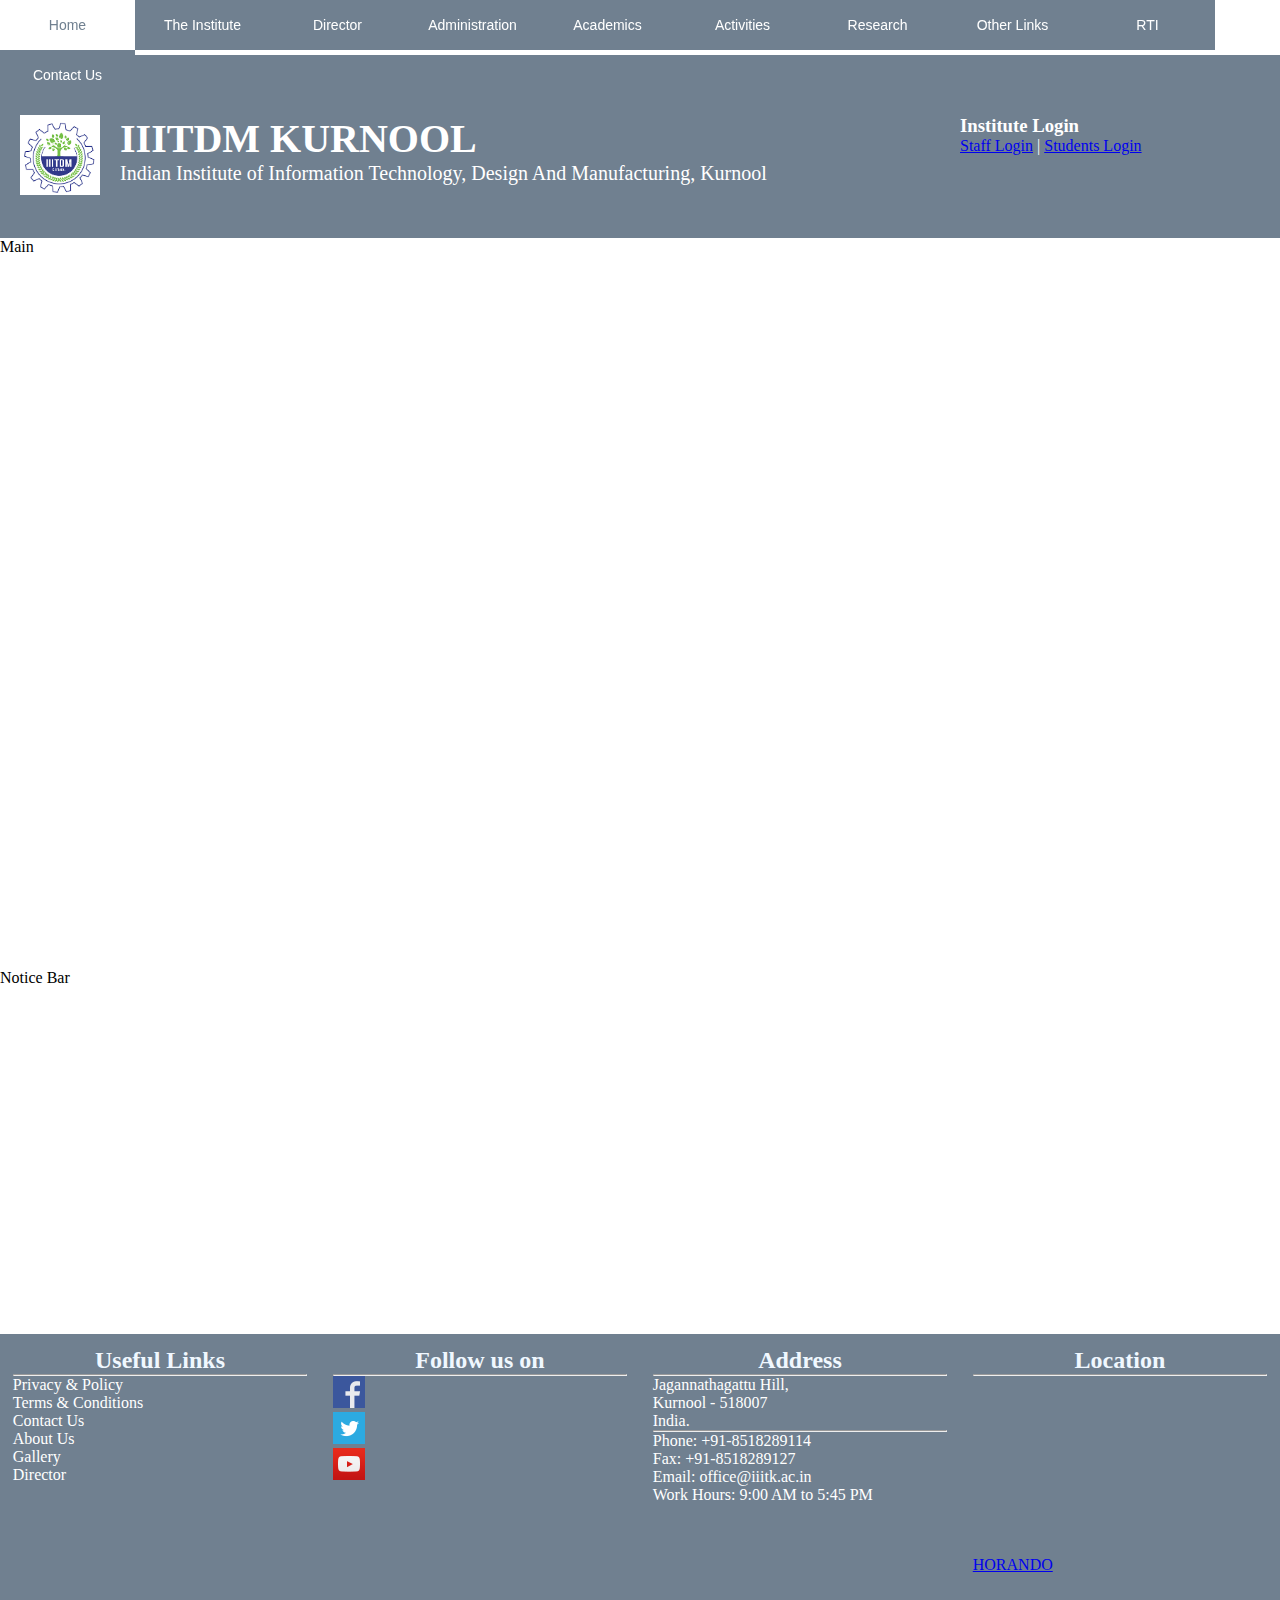
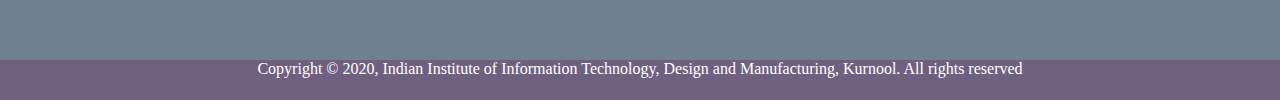
<file: index.html>
<!DOCTYPE html PUBLIC "-//W3C//DTD XHTML 1.0 Transitional//EN" "http://www.w3.org/TR/xhtml1/DTD/xhtml1-transitional.dtd">
<!--
Website: IIITDMK_NEW PROJECT
Coders: Vipin Sori, Akash Ranjan, Vishal Swamy;
Institute: Indian Institute of Information Technology, Design and Manufacturing, Kurnool,Andhra Pradesh (India)
-->
<html>
<head>
	<meta charset="utf-8">
	<meta name="viewport" content="width=device-width, initial-scale=1.0">
	<title>IIITDM Kurnool</title>
	<link rel="stylesheet" href="css/homepage.css">
</head>
<body>
		<div class="menu-bar">
			<ul>
				<li><a class="active">Home<a></li>
    			<li><a>The Institute</a>
        			<ul>
     		       		<li><a href="pages/about-iiitk.html">About</a></li>
    		    	</ul>
    			</li>
					<li><a>Director</a>
   		     		<ul>   
   		        	 <li><a href="pages/director-profile.html">Director's Profile</a></li>
     		       <li><a href="pages/director-message.html">Director's Message</a></li>
    		   		 </ul> 
					</li>
    				<li><a>Administration</a>
    		    	<ul>
						<li><a href="pages/visitors.html">Visitors</a></li>
						<li><a href="pages/https://iiitcouncil.com/">IIIT Council</a></li>
						<li><a href="pages/acts-and-statutes.html">Acts and Statutes</a></li>
						<li><a href="pages/chairperson.html">Chairperson</a></li>
						<li><a href="pages/board-of-governance.html">Board of Governors</a></li>
						<li><a href="pages/finance-commitee.html">Finance Commitee</a></li>
						<li><a href="pages/buildings-and-work-commitee.html">Buildings and Work Commitee</a></li>
						<li><a href="pages/senate.html">Senate</a></li>
						<li><a href="pages/administrative-roles.html">Administrative Roles</a></li>
        			</ul>
    				</li>
					<li><a>Academics</a><ul>
					<li><a>Departments</a>
					<ul>
						<li><a href="pages/cse.html">Computer Science and Engineering</a></li>
						<li><a href="pages/sci.html">Department of Sciences</a></li>
						<li><a href="pages/ece.html">Electronics and Communication Engineering</a></li>
						<li><a href="pages/mdm.html">Mechanical Engineering</a></li>
					</ul>
					</li>
					<li><a>Admissions</a>
						<ul>
							<li><a href="pages/ug.html">Undergraduate</a></li>
							<li><a href="pages/pg.html">Postgraduate</a></li>
							<li><a href="pages/phd.html">Doctoral</a></li>
							<li><a href="pages/overview.html">Overview</a></li>
						</ul>
				</li>
				<li><a href="pages/academic-calender.html">Academic Calender</a></li>
				<li><a href="pages/holyday-list.html">Holiday List</a></li>
				<li><a href="pages/time-table.html">Time table</a></li>
				<li><a href="pages/btech-fee-str.html">B.Tech. Fee Structure(2020-2021)</a></li>
				<li><a href="pages/gold-medal-recipient.html">Gold Medal Recipient</a></li>
				<li><a>Circulars</a>
						<ul>
							<li><a href="pages/provisional-certificate.html">Provisional Certificate</a></li>
							<li><a href="pages/medium-of-instruction.html">Medium of Instruction</a></li>
							<li><a href="pages/cpa-percentage.html">CGPA into Percentage</a></li>
						</ul>
				</li>
				<li><a>Alumni</a>
						<ul>
				<li><a>Alumni</a>
							<li><a href="pages/passout2019.html">2019 Passouts</a></li>
							<li><a href="pages/passout2020.html">2020 Passouts</a></li>
						</ul>
				</li>
				<li><a>Application Forms for Different Purposes</a>

						<ul>
							<li><a href="pages/edu-varification-form.html">Education Verification Form</a></li>
							<li><a href="pages/change-of-branch.html">Change of Branch</a></li>
							<li><a href="pages/form-for-makeup-exam.html">Form for Make-up Examination</a></li>
						</ul>

				</li>
				<li><a href="">Students</a>
						<ul>
							<li><a href="pages/b2017.html">2017 Admitted</a></li>
							<li><a href="pages/b2018.html">2018 Admitted</a></li>
							<li><a href="pages/b2019.html">2019 Admitted</a></li>
							<li><a href="pages/b2020.html">2020 Admitted</a></li>
						</ul>
            	</li>
        		</ul>

				<li><a>Activities</a>
					<ul>
						<li><a href="pages/workshop.html">Workshops</a></li>
						<li><a href="pages/internship-and-placements.html">Internship and Placement Cell</a></li>
						<li><a href="pages/institute-newsletter.html">Institute Newsletter</a></li>
						<li><a href="pages/ssg.html">Social Service Group</a></li>
						<li><a href="pages/cultural-events.html">Cultural Events</a></li>
						<li><a href="pages/sports-activites.html">Sports Activities</a></li>
					</ul></li>
					<li><a>Research</a><ul>
					<li><a href="pages/research-projects-collabrations.html">Research Projecrs/Collabrations</a></li>
					<li><a href="pages/research-publication.html">Research Publications</a></li>
					<li><a href="pages/research-scholars-staff.html">Research Scholars/Staff</a></li>
           		 	</ul></li>
				
					<li><a>Other Links</a><ul>
					<li><a href="ICC.html">ICC</a></li>
					<li><a href="https://mhrd.gov.in">MHRD</a></li>
					<li><a href="https://josaa.nic.in">JOSAA</a></li>
					<li><a href="pages/depiction-of-our-logo">Depiction of Our Logo</a></li>
					<li><a href="pages/director-message.html">Centrl Library</a></li>
					<li><a href="https://nad.gov.in">National Academic Depository (NAD)</a></li>
					<li><a href="pages/career-opportunity.html">Career Opportunity</a></li>
					<li><a href="https://www.onlinesbi.com/sbicollect/icollecthome.htm?corpID=927770">SB Collect</a></li>
					<li><a href="pages/anti-ragging.html">Anti Ragging</a></li>
					<li><a href="pages/students-achievements.html">Achievements</a></li>
					<li><a href="pages/the-institue-press-release.html">Press Release</a></li>
					<li><a href="pages/gallery.html">Gallery</a></li>
					</ul></li>
					<li><a>RTI</a></li>
					<li><a>Contact Us</a></li>

    			</div>
        	<div class="wraper">
        		<div class="header">
            		<img src="img/logo/iiitdmk.png">
            		<h1>IIITDM KURNOOL</h1>
            	<p>Indian Institute of Information Technology, Design And Manufacturing, Kurnool</p>
        		</div>
       	 		<div id="Login">
                <h3>Institute Login</h3>
                <a href="pages/staff-login.html">Staff Login</a><a> | </a>
                <a href="pages/student-login.html">Students Login</a>
        		</div>        
			</div>
			<div class="main">
				Main
			</div>
			<div class="notice-bar">
				Notice Bar
			</div>
		<footer class="footer">
            <div class="row-container"><!--Rows and columns for details shown in footer-->
                <div class="column">
                    <h3 class="useful-links">Useful Links<hr></h3>
                    <ul>
                        <li><a href="#">Privacy & Policy</a></li>
                        <li><a href="#">Terms & Conditions</a></li>
                        <li><a href="#">Contact Us</a></li>
                        <li><a href="#"> About Us</a></li>
                        <li><a href="#">Gallery</a></li>
                        <li><a href="#">Director</a></li>
                    </ul>
                
                </div>
                <div class="column">
                    <h3 class="social-media-links">Follow us on<hr></h3>
                    <ul>
                        <li><a class="facebook-link" href="https://www.facebook.com/Iiitdm-Kurnool-211133533006549/" ><img src="[data-uri]"/></a>
                        </li>
                        <li><a class="twitter" href="https://twitter.com/iiitdmkurnool"><img src="[data-uri]"/></a></li>
                        <li><a class="youtube" href="https://www.youtube.com/channel/UCXUm4xE1QB6jkBMRBnmtguw"><img src="[data-uri]"/></a></li>
                    </ul>
                </div>
                <div class="column"> 
                    <h3 class="address">Address<hr></h3>
                    <ul>
                        <li><a class="address-details">Jagannathagattu Hill,<br/>Kurnool - 518007<br/>India.<hr></a></li>
                        <li><a class="phone">Phone: +91-8518289114</a></li>
                        <li><a class="fax">Fax: +91-8518289127</a></li>
                        <li><a class="email" type="email">Email: office@iiitk.ac.in</a></li>
                        <li><a class="work-time">Work Hours: 9:00 AM to 5:45 PM</a></li>
                    </ul>
                
                </div>
                <div class="column">
                    <h3>Location<hr></h3>
                    <iframe width="310" height="180" frameborder="0" scrolling="no" marginheight="0" marginwidth="0" id="gmap_canvas" src="https://maps.google.com/maps?width=420&amp;height=210&amp;hl=en&amp;q=IIITDM%20Kurnool%20Kurnool+(IIITDM%20Kurnool)&amp;t=h&amp;z=11&amp;ie=UTF8&amp;iwloc=B&amp;output=embed"></iframe> <a href='https://www.horando.de/en/'>HORANDO</a> <script type='text/javascript' src='https://maps-generator.com/google-maps-authorization/script.js?id=139c7eca42d69a92f1fe02b0f986eee71f27d284'></script>
                </div>
            </div>
            <div class="copyright-sign"><!--Footer for copyright sign-->
                Copyright © 2020, Indian Institute of Information Technology, Design and Manufacturing, Kurnool. All rights reserved
            </div>
        </footer>
	</body>
</html>
</file>
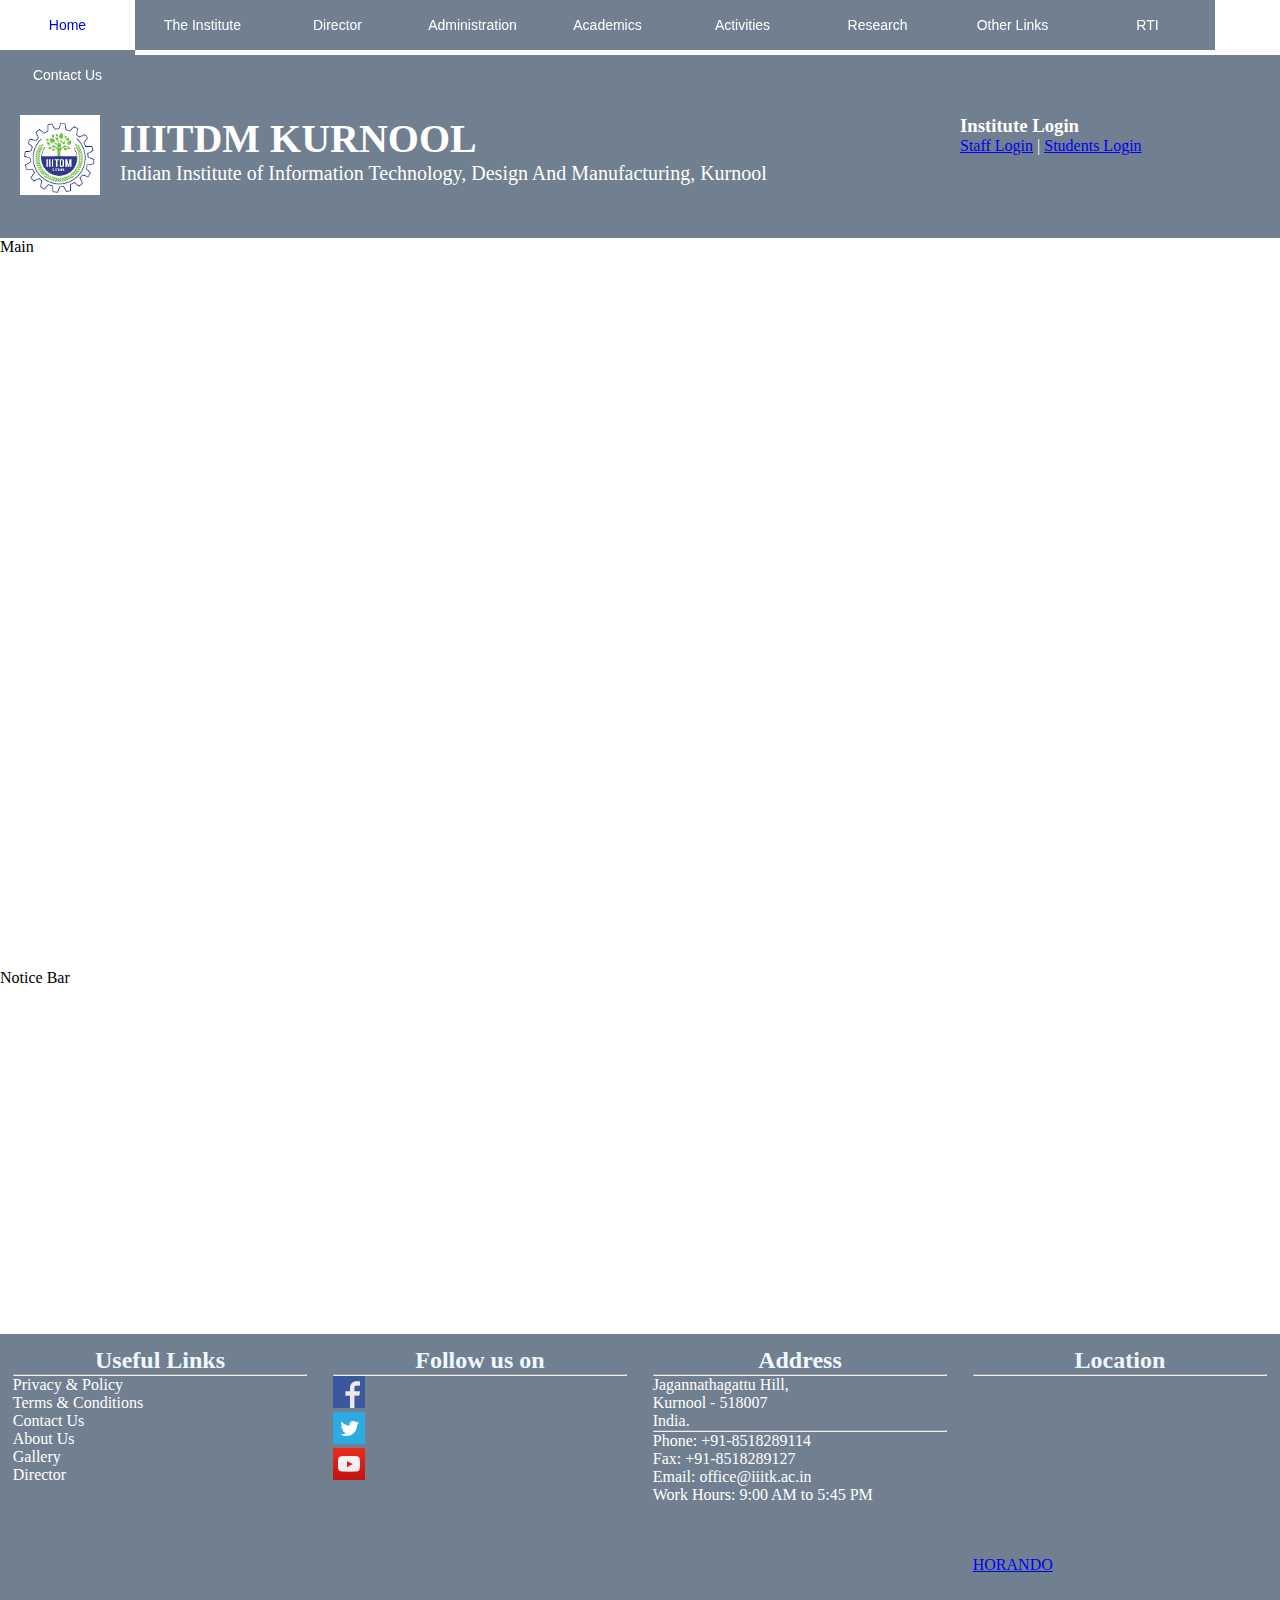
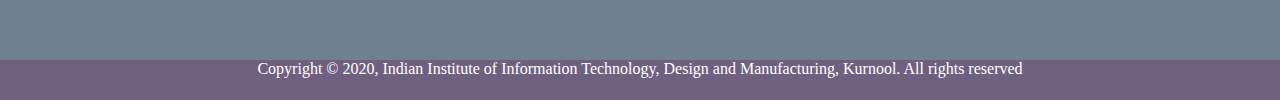
<file: pages/about-iiitk.html>
<!DOCTYPE html PUBLIC "-//W3C//DTD XHTML 1.0 Transitional//EN" "http://www.w3.org/TR/xhtml1/DTD/xhtml1-transitional.dtd">
<!--
Website: IIITDMK_NEW PROJECT
Coders: Vipin Sori;
Institute: Indian Institute of Information Technology, Design and Manufacturing, Kurnool,Andhra Pradesh (India)
-->
<html>
<head>
	<meta charset="utf-8">
	<meta name="viewport" content="width=device-width, initial-scale=1.0">
	<title>IIITDM Kurnool</title>
	<link rel="stylesheet" href="../css/homepage.css">
</head>
<body>
		<div class="menu-bar">
			<ul>
				<li><a class="active" href="../index.html">Home<a></li>
    			<li><a>The Institute</a>
        			<ul>
     		       		<li><a href="about-iiitk.html">About</a></li>
    		    	</ul>
    			</li>
					<li><a>Director</a>
   		     		<ul>   
   		        	 <li><a href="director-profile.html">Director's Profile</a></li>
     		       <li><a href="director-message.html">Director's Message</a></li>
    		   		 </ul> 
					</li>
    				<li><a>Administration</a>
    		    	<ul>
						<li><a href="visitors.html">Visitors</a></li>
						<li><a href="https://iiitcouncil.com/">IIIT Council</a></li>
						<li><a href="acts-and-statutes.html">Acts and Statutes</a></li>
						<li><a href="chairperson.html">Chairperson</a></li>
						<li><a href="board-of-governance.html">Board of Governors</a></li>
						<li><a href="finance-commitee.html">Finance Commitee</a></li>
						<li><a href="buildings-and-work-commitee.html">Buildings and Work Commitee</a></li>
						<li><a href="senate.html">Senate</a></li>
						<li><a href="administrative-roles.html">Administrative Roles</a></li>
        			</ul>
    				</li>
					<li><a>Academics</a><ul>
					<li><a>Departments</a>
					<ul>
						<li><a href="cse.html">Computer Science and Engineering</a></li>
						<li><a href="sci.html">Department of Sciences</a></li>
						<li><a href="ece.html">Electronics and Communication Engineering</a></li>
						<li><a href="mdm.html">Mechanical Engineering</a></li>
					</ul>
					</li>
					<li><a>Admissions</a>
						<ul>
							<li><a href="ug.html">Undergraduate</a></li>
							<li><a href="pg.html">Postgraduate</a></li>
							<li><a href="phd.html">Doctoral</a></li>
							<li><a href="overview.html">Overview</a></li>
						</ul>
				</li>
				<li><a href="academic-calender.html">Academic Calender</a></li>
				<li><a href="holyday-list.html">Holiday List</a></li>
				<li><a href="time-table.html">Time table</a></li>
				<li><a href="btech-fee-str.html">B.Tech. Fee Structure(2020-2021)</a></li>
				<li><a href="gold-medal-recipient.html">Gold Medal Recipient</a></li>
				<li><a>Circulars</a>
						<ul>
							<li><a href="provisional-certificate.html">Provisional Certificate</a></li>
							<li><a href="medium-of-instruction.html">Medium of Instruction</a></li>
							<li><a href="cpa-percentage.html">CGPA into Percentage</a></li>
						</ul>
				</li>
				<li><a>Alumni</a>
						<ul>
				<li><a>Alumni</a>
							<li><a href="passout2019.html">2019 Passouts</a></li>
							<li><a href="passout2020.html">2020 Passouts</a></li>
						</ul>
				</li>
				<li><a>Application Forms for Different Purposes</a>

						<ul>
							<li><a href="edu-varification-form.html">Education Verification Form</a></li>
							<li><a href="change-of-branch.html">Change of Branch</a></li>
							<li><a href="form-for-makeup-exam.html">Form for Make-up Examination</a></li>
						</ul>

				</li>
				<li><a href="">Students</a>
						<ul>
							<li><a href="b2017.html">2017 Admitted</a></li>
							<li><a href="b2018.html">2018 Admitted</a></li>
							<li><a href="b2019.html">2019 Admitted</a></li>
							<li><a href="b2020.html">2020 Admitted</a></li>
						</ul>
            	</li>
        		</ul>

				<li><a>Activities</a>
					<ul>
						<li><a href="workshop.html">Workshops</a></li>
						<li><a href="internship-and-placements.html">Internship and Placement Cell</a></li>
						<li><a href="institute-newsletter.html">Institute Newsletter</a></li>
						<li><a href="ssg.html">Social Service Group</a></li>
						<li><a href="cultural-events.html">Cultural Events</a></li>
						<li><a href="sports-activites.html">Sports Activities</a></li>
					</ul></li>
					<li><a>Research</a><ul>
					<li><a href="research-projects-collabrations.html">Research Projecrs/Collabrations</a></li>
					<li><a href="research-publication.html">Research Publications</a></li>
					<li><a href="research-scholars-staff.html">Research Scholars/Staff</a></li>
           		 	</ul></li>
				
					<li><a>Other Links</a><ul>
					<li><a href="ICC.html">ICC</a></li>
					<li><a href="https://mhrd.gov.in">MHRD</a></li>
					<li><a href="https://josaa.nic.in">JOSAA</a></li>
					<li><a href="depiction-of-our-logo">Depiction of Our Logo</a></li>
					<li><a href="director-message.html">Centrl Library</a></li>
					<li><a href="https://nad.gov.in">National Academic Depository (NAD)</a></li>
					<li><a href="career-opportunity.html">Career Opportunity</a></li>
					<li><a href="https://www.onlinesbi.com/sbicollect/icollecthome.htm?corpID=927770">SB Collect</a></li>
					<li><a href="anti-ragging.html">Anti Ragging</a></li>
					<li><a href="students-achievements.html">Achievements</a></li>
					<li><a href="the-institue-press-release.html">Press Release</a></li>
					<li><a href="gallery.html">Gallery</a></li>
					</ul></li>
					<li><a>RTI</a></li>
					<li><a>Contact Us</a></li>
    			</div>
        	<div class="wraper">
        		<div class="header">
            		<img src="../img/logo/iiitdmk.png">
            		<h1>IIITDM KURNOOL</h1>
            	<p>Indian Institute of Information Technology, Design And Manufacturing, Kurnool</p>
        		</div>
       	 		<div id="Login">
                <h3>Institute Login</h3>
                <a href="staff-login.html">Staff Login</a><a> | </a>
                <a href="student-login.html">Students Login</a>
        		</div>        
			</div>
			<div class="main">
				Main
			</div>
			<div class="notice-bar">
				Notice Bar
			</div>
		<footer class="footer">
            <div class="row-container"><!--Rows and columns for details shown in footer-->
                <div class="column">
                    <h3 class="useful-links">Useful Links<hr></h3>
                    <ul>
                        <li><a href="#">Privacy & Policy</a></li>
                        <li><a href="#">Terms & Conditions</a></li>
                        <li><a href="#">Contact Us</a></li>
                        <li><a href="#"> About Us</a></li>
                        <li><a href="#">Gallery</a></li>
                        <li><a href="#">Director</a></li>
                    </ul>
                
                </div>
                <div class="column">
                    <h3 class="social-media-links">Follow us on<hr></h3>
                    <ul>
                        <li><a class="facebook-link" href="https://www.facebook.com/Iiitdm-Kurnool-211133533006549/" ><img src="[data-uri]"/></a>
                        </li>
                        <li><a class="twitter" href="https://twitter.com/iiitdmkurnool"><img src="[data-uri]"/></a></li>
                        <li><a class="youtube" href="https://www.youtube.com/channel/UCXUm4xE1QB6jkBMRBnmtguw"><img src="[data-uri]"/></a></li>
                    </ul>
                </div>
                <div class="column"> 
                    <h3 class="address">Address<hr></h3>
                    <ul>
                        <li><a class="address-details">Jagannathagattu Hill,<br/>Kurnool - 518007<br/>India.<hr></a></li>
                        <li><a class="phone">Phone: +91-8518289114</a></li>
                        <li><a class="fax">Fax: +91-8518289127</a></li>
                        <li><a class="email" type="email">Email: office@iiitk.ac.in</a></li>
                        <li><a class="work-time">Work Hours: 9:00 AM to 5:45 PM</a></li>
                    </ul>
                
                </div>
                <div class="column">
                    <h3>Location<hr></h3>
                    <iframe width="310" height="180" frameborder="0" scrolling="no" marginheight="0" marginwidth="0" id="gmap_canvas" src="https://maps.google.com/maps?width=420&amp;height=210&amp;hl=en&amp;q=IIITDM%20Kurnool%20Kurnool+(IIITDM%20Kurnool)&amp;t=h&amp;z=11&amp;ie=UTF8&amp;iwloc=B&amp;output=embed"></iframe> <a href='https://www.horando.de/en/'>HORANDO</a> <script type='text/javascript' src='https://maps-generator.com/google-maps-authorization/script.js?id=139c7eca42d69a92f1fe02b0f986eee71f27d284'></script>
                </div>
            </div>
            <div class="copyright-sign"><!--Footer for copyright sign-->
                Copyright © 2020, Indian Institute of Information Technology, Design and Manufacturing, Kurnool. All rights reserved
            </div>
        </footer>
	</body>
</html>
</file>
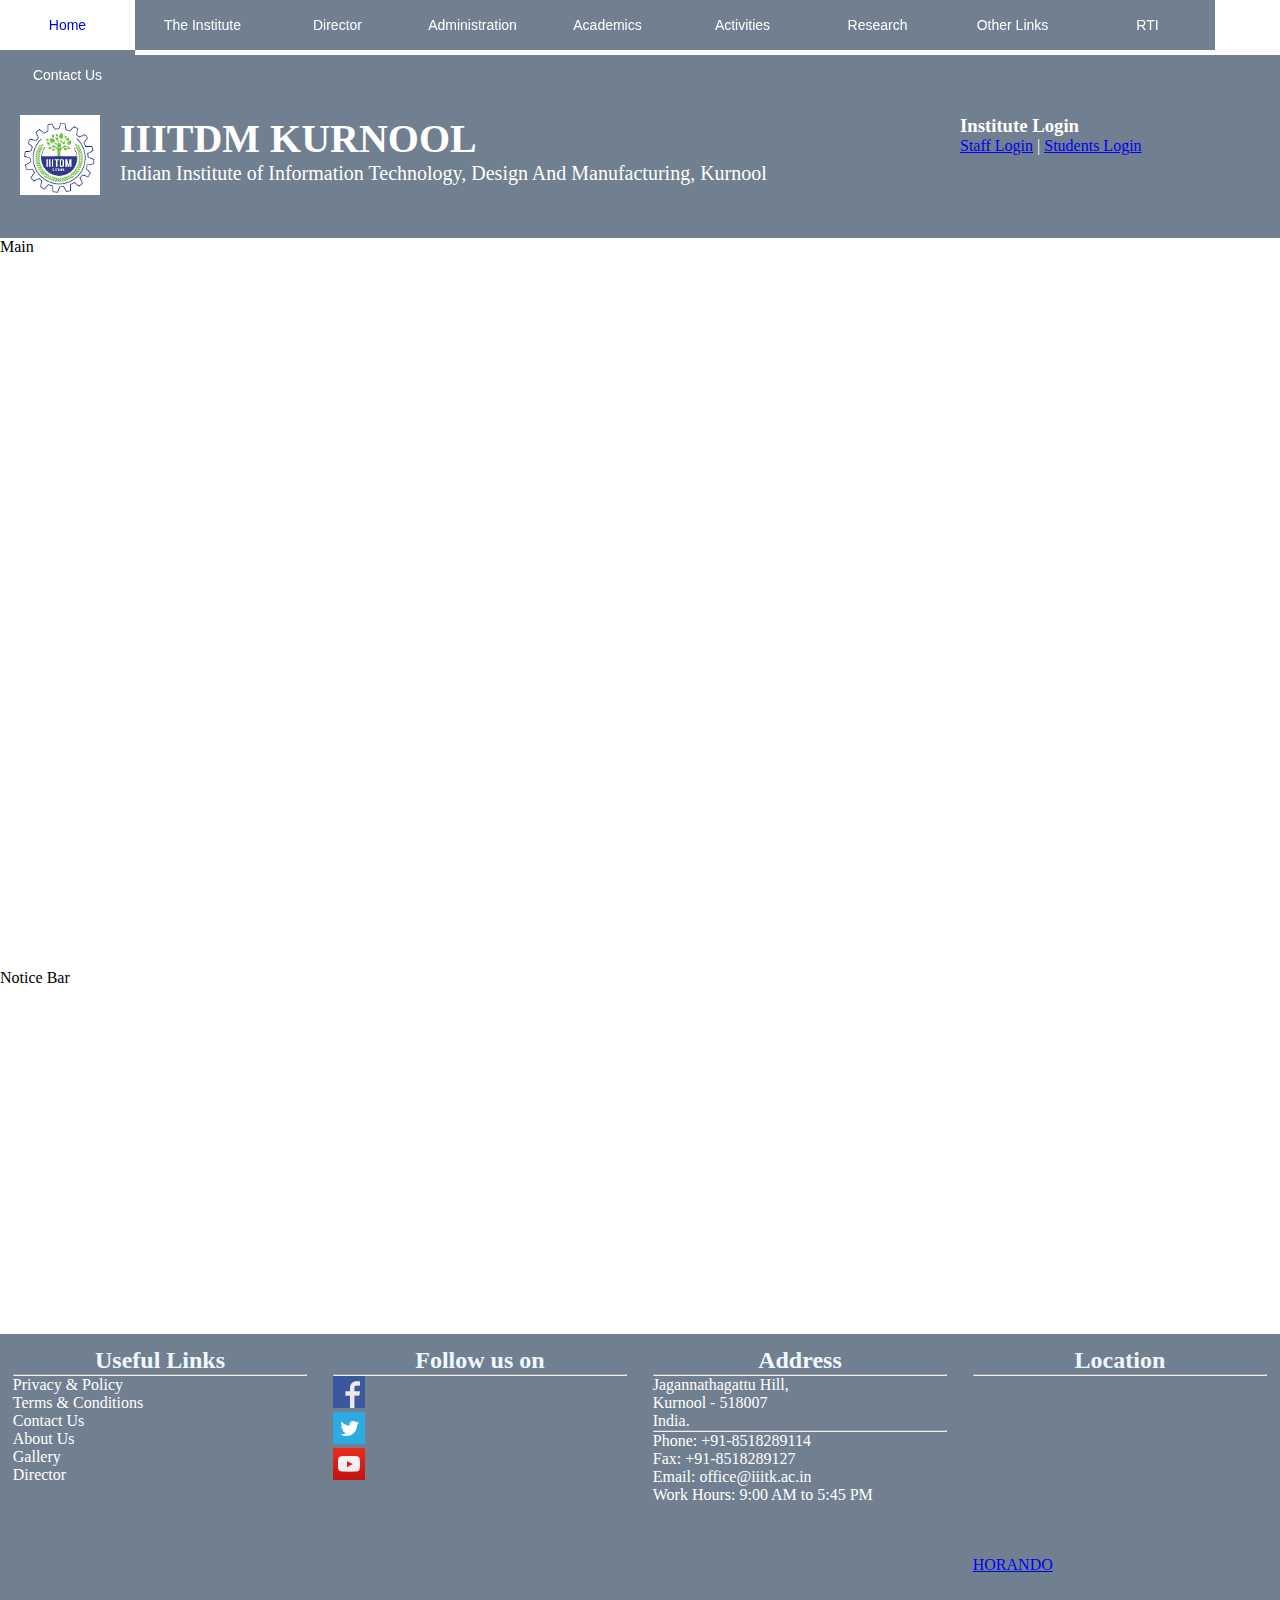
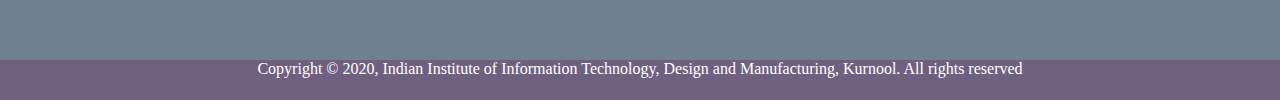
<file: pages/academic-calender.html>
<!DOCTYPE html PUBLIC "-//W3C//DTD XHTML 1.0 Transitional//EN" "http://www.w3.org/TR/xhtml1/DTD/xhtml1-transitional.dtd">
<!--
Website: IIITDMK_NEW PROJECT
Coders: Vipin Sori,Akash Ranjan, Vishal Swamy;
Institute: Indian Institute of Information Technology, Design and Manufacturing, Kurnool,Andhra Pradesh (India)
-->
<html>
<head>
	<meta charset="utf-8">
	<meta name="viewport" content="width=device-width, initial-scale=1.0">
	<title>IIITDM Kurnool</title>
	<link rel="stylesheet" href="../css/homepage.css">
</head>
<body>
		<div class="menu-bar">
			<ul>
				<li><a class="active" href="../index.html">Home<a></li>
    			<li><a>The Institute</a>
        			<ul>
     		       		<li><a href="about-iiitk.html">About</a></li>
    		    	</ul>
    			</li>
					<li><a>Director</a>
   		     		<ul>   
   		        	 <li><a href="director-profile.html">Director's Profile</a></li>
     		       <li><a href="director-message.html">Director's Message</a></li>
    		   		 </ul> 
					</li>
    				<li><a>Administration</a>
    		    	<ul>
						<li><a href="visitors.html">Visitors</a></li>
						<li><a href="https://iiitcouncil.com/">IIIT Council</a></li>
						<li><a href="acts-and-statutes.html">Acts and Statutes</a></li>
						<li><a href="chairperson.html">Chairperson</a></li>
						<li><a href="board-of-governance.html">Board of Governors</a></li>
						<li><a href="finance-commitee.html">Finance Commitee</a></li>
						<li><a href="buildings-and-work-commitee.html">Buildings and Work Commitee</a></li>
						<li><a href="senate.html">Senate</a></li>
						<li><a href="administrative-roles.html">Administrative Roles</a></li>
        			</ul>
    				</li>
					<li><a>Academics</a><ul>
					<li><a>Departments</a>
					<ul>
						<li><a href="cse.html">Computer Science and Engineering</a></li>
						<li><a href="sci.html">Department of Sciences</a></li>
						<li><a href="ece.html">Electronics and Communication Engineering</a></li>
						<li><a href="mdm.html">Mechanical Engineering</a></li>
					</ul>
					</li>
					<li><a>Admissions</a>
						<ul>
							<li><a href="ug.html">Undergraduate</a></li>
							<li><a href="pg.html">Postgraduate</a></li>
							<li><a href="phd.html">Doctoral</a></li>
							<li><a href="overview.html">Overview</a></li>
						</ul>
				</li>
				<li><a href="academic-calender.html">Academic Calender</a></li>
				<li><a href="holyday-list.html">Holiday List</a></li>
				<li><a href="time-table.html">Time table</a></li>
				<li><a href="btech-fee-str.html">B.Tech. Fee Structure(2020-2021)</a></li>
				<li><a href="gold-medal-recipient.html">Gold Medal Recipient</a></li>
				<li><a>Circulars</a>
						<ul>
							<li><a href="provisional-certificate.html">Provisional Certificate</a></li>
							<li><a href="medium-of-instruction.html">Medium of Instruction</a></li>
							<li><a href="cpa-percentage.html">CGPA into Percentage</a></li>
						</ul>
				</li>
				<li><a>Alumni</a>
						<ul>
				<li><a>Alumni</a>
							<li><a href="passout2019.html">2019 Passouts</a></li>
							<li><a href="passout2020.html">2020 Passouts</a></li>
						</ul>
				</li>
				<li><a>Application Forms for Different Purposes</a>

						<ul>
							<li><a href="edu-varification-form.html">Education Verification Form</a></li>
							<li><a href="change-of-branch.html">Change of Branch</a></li>
							<li><a href="form-for-makeup-exam.html">Form for Make-up Examination</a></li>
						</ul>

				</li>
				<li><a href="">Students</a>
						<ul>
							<li><a href="b2017.html">2017 Admitted</a></li>
							<li><a href="b2018.html">2018 Admitted</a></li>
							<li><a href="b2019.html">2019 Admitted</a></li>
							<li><a href="b2020.html">2020 Admitted</a></li>
						</ul>
            	</li>
        		</ul>

				<li><a>Activities</a>
					<ul>
						<li><a href="workshop.html">Workshops</a></li>
						<li><a href="internship-and-placements.html">Internship and Placement Cell</a></li>
						<li><a href="institute-newsletter.html">Institute Newsletter</a></li>
						<li><a href="ssg.html">Social Service Group</a></li>
						<li><a href="cultural-events.html">Cultural Events</a></li>
						<li><a href="sports-activites.html">Sports Activities</a></li>
					</ul></li>
					<li><a>Research</a><ul>
					<li><a href="research-projects-collabrations.html">Research Projecrs/Collabrations</a></li>
					<li><a href="research-publication.html">Research Publications</a></li>
					<li><a href="research-scholars-staff.html">Research Scholars/Staff</a></li>
           		 	</ul></li>
				
					<li><a>Other Links</a><ul>
					<li><a href="ICC.html">ICC</a></li>
					<li><a href="https://mhrd.gov.in">MHRD</a></li>
					<li><a href="https://josaa.nic.in">JOSAA</a></li>
					<li><a href="depiction-of-our-logo">Depiction of Our Logo</a></li>
					<li><a href="director-message.html">Centrl Library</a></li>
					<li><a href="https://nad.gov.in">National Academic Depository (NAD)</a></li>
					<li><a href="career-opportunity.html">Career Opportunity</a></li>
					<li><a href="https://www.onlinesbi.com/sbicollect/icollecthome.htm?corpID=927770">SB Collect</a></li>
					<li><a href="anti-ragging.html">Anti Ragging</a></li>
					<li><a href="students-achievements.html">Achievements</a></li>
					<li><a href="the-institue-press-release.html">Press Release</a></li>
					<li><a href="gallery.html">Gallery</a></li>
					</ul></li>
					<li><a>RTI</a></li>
					<li><a>Contact Us</a></li>
    			</div>
        	<div class="wraper">
        		<div class="header">
            		<img src="../img/logo/iiitdmk.png">
            		<h1>IIITDM KURNOOL</h1>
            	<p>Indian Institute of Information Technology, Design And Manufacturing, Kurnool</p>
        		</div>
       	 		<div id="Login">
                <h3>Institute Login</h3>
                <a href="staff-login.html">Staff Login</a><a> | </a>
                <a href="student-login.html">Students Login</a>
        		</div>        
			</div>
			<div class="main">
				Main
			</div>
			<div class="notice-bar">
				Notice Bar
			</div>
		<footer class="footer">
            <div class="row-container"><!--Rows and columns for details shown in footer-->
                <div class="column">
                    <h3 class="useful-links">Useful Links<hr></h3>
                    <ul>
                        <li><a href="#">Privacy & Policy</a></li>
                        <li><a href="#">Terms & Conditions</a></li>
                        <li><a href="#">Contact Us</a></li>
                        <li><a href="#"> About Us</a></li>
                        <li><a href="#">Gallery</a></li>
                        <li><a href="#">Director</a></li>
                    </ul>
                
                </div>
                <div class="column">
                    <h3 class="social-media-links">Follow us on<hr></h3>
                    <ul>
                        <li><a class="facebook-link" href="https://www.facebook.com/Iiitdm-Kurnool-211133533006549/" ><img src="[data-uri]"/></a>
                        </li>
                        <li><a class="twitter" href="https://twitter.com/iiitdmkurnool"><img src="[data-uri]"/></a></li>
                        <li><a class="youtube" href="https://www.youtube.com/channel/UCXUm4xE1QB6jkBMRBnmtguw"><img src="[data-uri]"/></a></li>
                    </ul>
                </div>
                <div class="column"> 
                    <h3 class="address">Address<hr></h3>
                    <ul>
                        <li><a class="address-details">Jagannathagattu Hill,<br/>Kurnool - 518007<br/>India.<hr></a></li>
                        <li><a class="phone">Phone: +91-8518289114</a></li>
                        <li><a class="fax">Fax: +91-8518289127</a></li>
                        <li><a class="email" type="email">Email: office@iiitk.ac.in</a></li>
                        <li><a class="work-time">Work Hours: 9:00 AM to 5:45 PM</a></li>
                    </ul>
                
                </div>
                <div class="column">
                    <h3>Location<hr></h3>
                    <iframe width="310" height="180" frameborder="0" scrolling="no" marginheight="0" marginwidth="0" id="gmap_canvas" src="https://maps.google.com/maps?width=420&amp;height=210&amp;hl=en&amp;q=IIITDM%20Kurnool%20Kurnool+(IIITDM%20Kurnool)&amp;t=h&amp;z=11&amp;ie=UTF8&amp;iwloc=B&amp;output=embed"></iframe> <a href='https://www.horando.de/en/'>HORANDO</a> <script type='text/javascript' src='https://maps-generator.com/google-maps-authorization/script.js?id=139c7eca42d69a92f1fe02b0f986eee71f27d284'></script>
                </div>
            </div>
            <div class="copyright-sign"><!--Footer for copyright sign-->
                Copyright © 2020, Indian Institute of Information Technology, Design and Manufacturing, Kurnool. All rights reserved
            </div>
        </footer>
	</body>
</html>
</file>
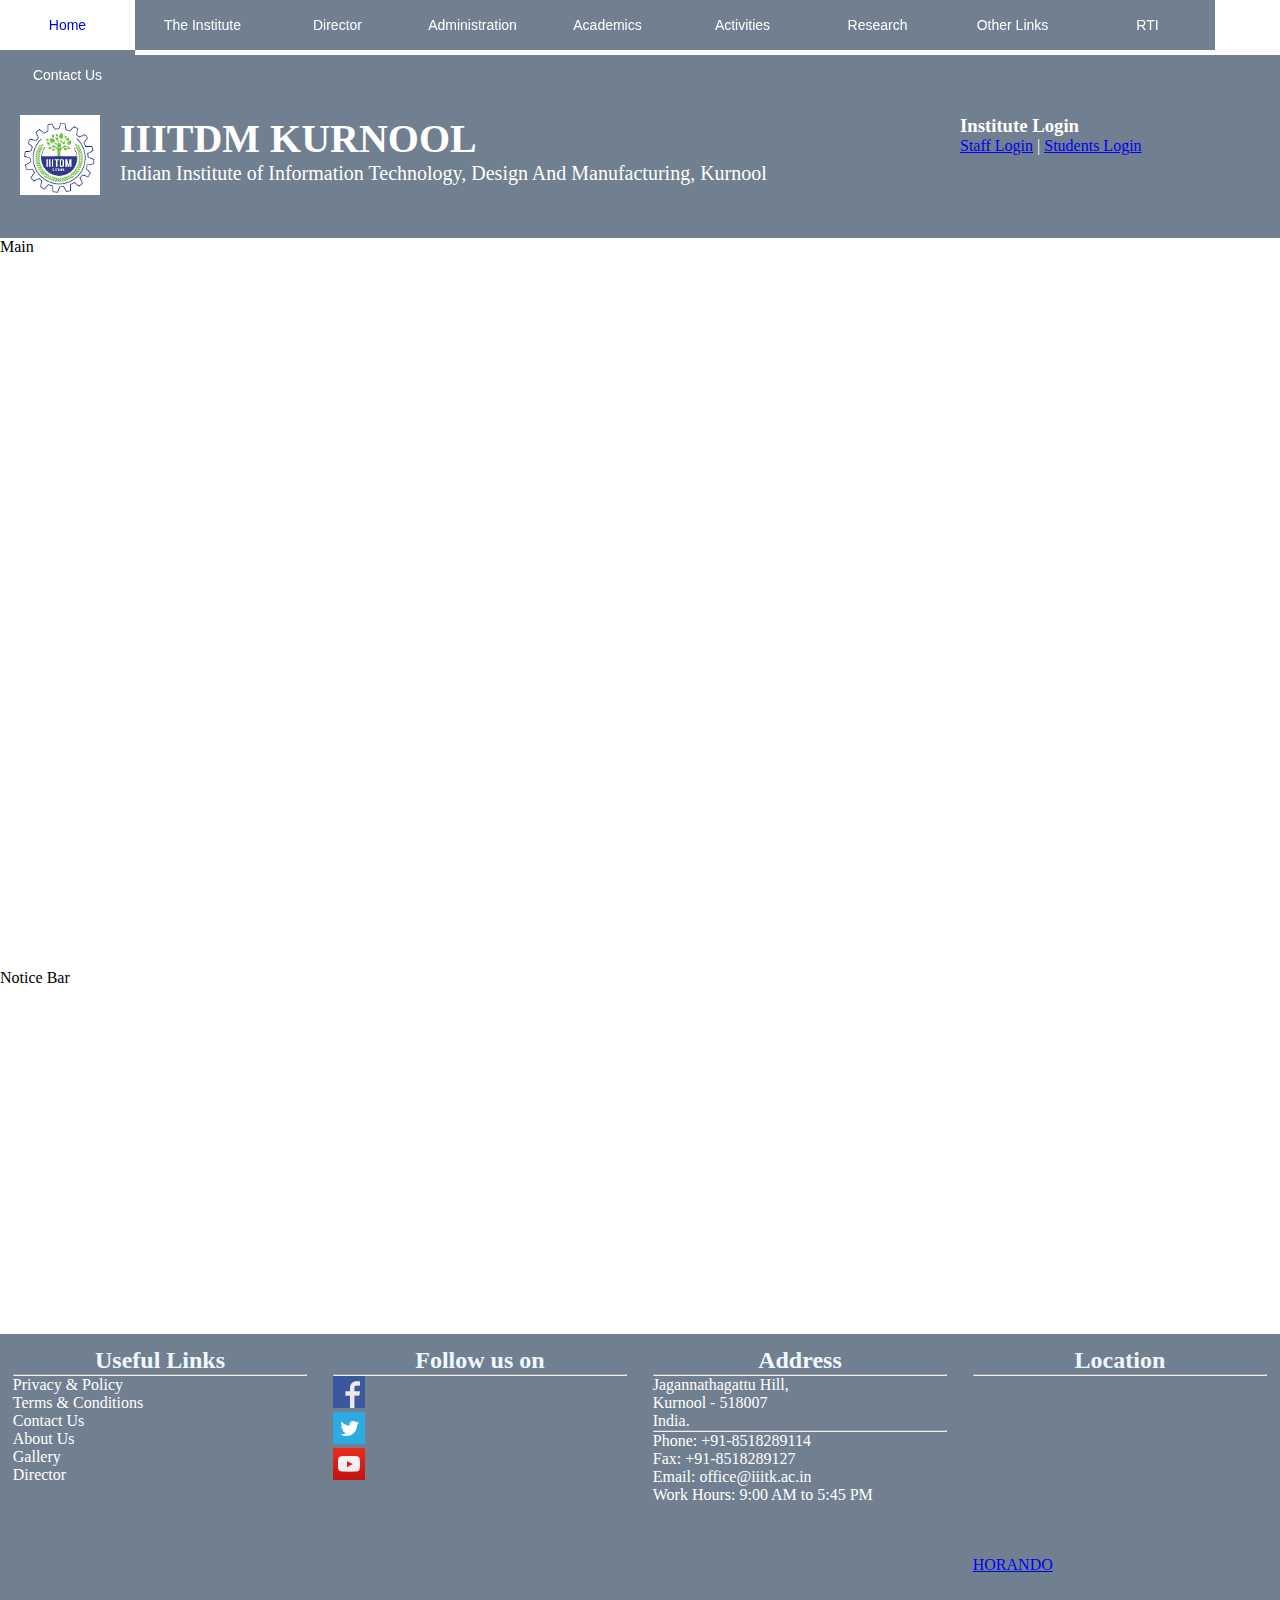
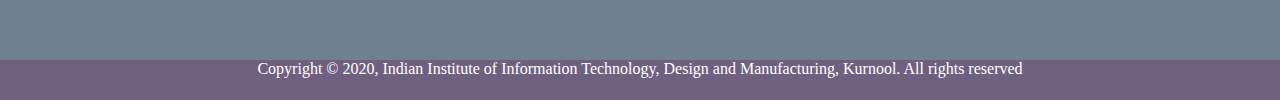
<file: pages/acts-and-statutes.html>
<!DOCTYPE html PUBLIC "-//W3C//DTD XHTML 1.0 Transitional//EN" "http://www.w3.org/TR/xhtml1/DTD/xhtml1-transitional.dtd">
<!--
Website: IIITDMK_NEW PROJECT
Coders: Vipin Sori,Akash Ranjan, Vishal Swamy;
Institute: Indian Institute of Information Technology, Design and Manufacturing, Kurnool,Andhra Pradesh (India)
-->
<html>
<head>
	<meta charset="utf-8">
	<meta name="viewport" content="width=device-width, initial-scale=1.0">
	<title>IIITDM Kurnool</title>
	<link rel="stylesheet" href="../css/homepage.css">
</head>
<body>
		<div class="menu-bar">
			<ul>
				<li><a class="active" href="../index.html">Home<a></li>
    			<li><a>The Institute</a>
        			<ul>
     		       		<li><a href="about-iiitk.html">About</a></li>
    		    	</ul>
    			</li>
					<li><a>Director</a>
   		     		<ul>   
   		        	 <li><a href="director-profile.html">Director's Profile</a></li>
     		       <li><a href="director-message.html">Director's Message</a></li>
    		   		 </ul> 
					</li>
    				<li><a>Administration</a>
    		    	<ul>
						<li><a href="visitors.html">Visitors</a></li>
						<li><a href="https://iiitcouncil.com/">IIIT Council</a></li>
						<li><a href="acts-and-statutes.html">Acts and Statutes</a></li>
						<li><a href="chairperson.html">Chairperson</a></li>
						<li><a href="board-of-governance.html">Board of Governors</a></li>
						<li><a href="finance-commitee.html">Finance Commitee</a></li>
						<li><a href="buildings-and-work-commitee.html">Buildings and Work Commitee</a></li>
						<li><a href="senate.html">Senate</a></li>
						<li><a href="administrative-roles.html">Administrative Roles</a></li>
        			</ul>
    				</li>
					<li><a>Academics</a><ul>
					<li><a>Departments</a>
					<ul>
						<li><a href="cse.html">Computer Science and Engineering</a></li>
						<li><a href="sci.html">Department of Sciences</a></li>
						<li><a href="ece.html">Electronics and Communication Engineering</a></li>
						<li><a href="mdm.html">Mechanical Engineering</a></li>
					</ul>
					</li>
					<li><a>Admissions</a>
						<ul>
							<li><a href="ug.html">Undergraduate</a></li>
							<li><a href="pg.html">Postgraduate</a></li>
							<li><a href="phd.html">Doctoral</a></li>
							<li><a href="overview.html">Overview</a></li>
						</ul>
				</li>
				<li><a href="academic-calender.html">Academic Calender</a></li>
				<li><a href="holyday-list.html">Holiday List</a></li>
				<li><a href="time-table.html">Time table</a></li>
				<li><a href="btech-fee-str.html">B.Tech. Fee Structure(2020-2021)</a></li>
				<li><a href="gold-medal-recipient.html">Gold Medal Recipient</a></li>
				<li><a>Circulars</a>
						<ul>
							<li><a href="provisional-certificate.html">Provisional Certificate</a></li>
							<li><a href="medium-of-instruction.html">Medium of Instruction</a></li>
							<li><a href="cpa-percentage.html">CGPA into Percentage</a></li>
						</ul>
				</li>
				<li><a>Alumni</a>
						<ul>
				<li><a>Alumni</a>
							<li><a href="passout2019.html">2019 Passouts</a></li>
							<li><a href="passout2020.html">2020 Passouts</a></li>
						</ul>
				</li>
				<li><a>Application Forms for Different Purposes</a>

						<ul>
							<li><a href="edu-varification-form.html">Education Verification Form</a></li>
							<li><a href="change-of-branch.html">Change of Branch</a></li>
							<li><a href="form-for-makeup-exam.html">Form for Make-up Examination</a></li>
						</ul>

				</li>
				<li><a href="">Students</a>
						<ul>
							<li><a href="b2017.html">2017 Admitted</a></li>
							<li><a href="b2018.html">2018 Admitted</a></li>
							<li><a href="b2019.html">2019 Admitted</a></li>
							<li><a href="b2020.html">2020 Admitted</a></li>
						</ul>
            	</li>
        		</ul>

				<li><a>Activities</a>
					<ul>
						<li><a href="workshop.html">Workshops</a></li>
						<li><a href="internship-and-placements.html">Internship and Placement Cell</a></li>
						<li><a href="institute-newsletter.html">Institute Newsletter</a></li>
						<li><a href="ssg.html">Social Service Group</a></li>
						<li><a href="cultural-events.html">Cultural Events</a></li>
						<li><a href="sports-activites.html">Sports Activities</a></li>
					</ul></li>
					<li><a>Research</a><ul>
					<li><a href="research-projects-collabrations.html">Research Projecrs/Collabrations</a></li>
					<li><a href="research-publication.html">Research Publications</a></li>
					<li><a href="research-scholars-staff.html">Research Scholars/Staff</a></li>
           		 	</ul></li>
				
					<li><a>Other Links</a><ul>
					<li><a href="ICC.html">ICC</a></li>
					<li><a href="https://mhrd.gov.in">MHRD</a></li>
					<li><a href="https://josaa.nic.in">JOSAA</a></li>
					<li><a href="depiction-of-our-logo">Depiction of Our Logo</a></li>
					<li><a href="director-message.html">Centrl Library</a></li>
					<li><a href="https://nad.gov.in">National Academic Depository (NAD)</a></li>
					<li><a href="career-opportunity.html">Career Opportunity</a></li>
					<li><a href="https://www.onlinesbi.com/sbicollect/icollecthome.htm?corpID=927770">SB Collect</a></li>
					<li><a href="anti-ragging.html">Anti Ragging</a></li>
					<li><a href="students-achievements.html">Achievements</a></li>
					<li><a href="the-institue-press-release.html">Press Release</a></li>
					<li><a href="gallery.html">Gallery</a></li>
					</ul></li>
					<li><a>RTI</a></li>
					<li><a>Contact Us</a></li>
					
					</div>
        	<div class="wraper">
        		<div class="header">
            		<img src="../img/logo/iiitdmk.png">
            		<h1>IIITDM KURNOOL</h1>
            	<p>Indian Institute of Information Technology, Design And Manufacturing, Kurnool</p>
        		</div>
       	 		<div id="Login">
                <h3>Institute Login</h3>
                <a href="staff-login.html">Staff Login</a><a> | </a>
                <a href="student-login.html">Students Login</a>
        		</div>        
			</div>
			<div class="main">
				Main
			</div>
			<div class="notice-bar">
				Notice Bar
			</div>
		<footer class="footer">
            <div class="row-container"><!--Rows and columns for details shown in footer-->
                <div class="column">
                    <h3 class="useful-links">Useful Links<hr></h3>
                    <ul>
                        <li><a href="#">Privacy & Policy</a></li>
                        <li><a href="#">Terms & Conditions</a></li>
                        <li><a href="#">Contact Us</a></li>
                        <li><a href="#"> About Us</a></li>
                        <li><a href="#">Gallery</a></li>
                        <li><a href="#">Director</a></li>
                    </ul>
                
                </div>
                <div class="column">
                    <h3 class="social-media-links">Follow us on<hr></h3>
                    <ul>
                        <li><a class="facebook-link" href="https://www.facebook.com/Iiitdm-Kurnool-211133533006549/" ><img src="[data-uri]"/></a>
                        </li>
                        <li><a class="twitter" href="https://twitter.com/iiitdmkurnool"><img src="[data-uri]"/></a></li>
                        <li><a class="youtube" href="https://www.youtube.com/channel/UCXUm4xE1QB6jkBMRBnmtguw"><img src="[data-uri]"/></a></li>
                    </ul>
                </div>
                <div class="column"> 
                    <h3 class="address">Address<hr></h3>
                    <ul>
                        <li><a class="address-details">Jagannathagattu Hill,<br/>Kurnool - 518007<br/>India.<hr></a></li>
                        <li><a class="phone">Phone: +91-8518289114</a></li>
                        <li><a class="fax">Fax: +91-8518289127</a></li>
                        <li><a class="email" type="email">Email: office@iiitk.ac.in</a></li>
                        <li><a class="work-time">Work Hours: 9:00 AM to 5:45 PM</a></li>
                    </ul>
                
                </div>
                <div class="column">
                    <h3>Location<hr></h3>
                    <iframe width="310" height="180" frameborder="0" scrolling="no" marginheight="0" marginwidth="0" id="gmap_canvas" src="https://maps.google.com/maps?width=420&amp;height=210&amp;hl=en&amp;q=IIITDM%20Kurnool%20Kurnool+(IIITDM%20Kurnool)&amp;t=h&amp;z=11&amp;ie=UTF8&amp;iwloc=B&amp;output=embed"></iframe> <a href='https://www.horando.de/en/'>HORANDO</a> <script type='text/javascript' src='https://maps-generator.com/google-maps-authorization/script.js?id=139c7eca42d69a92f1fe02b0f986eee71f27d284'></script>
                </div>
            </div>
            <div class="copyright-sign"><!--Footer for copyright sign-->
                Copyright © 2020, Indian Institute of Information Technology, Design and Manufacturing, Kurnool. All rights reserved
            </div>
        </footer>
	</body>
</html>
</file>
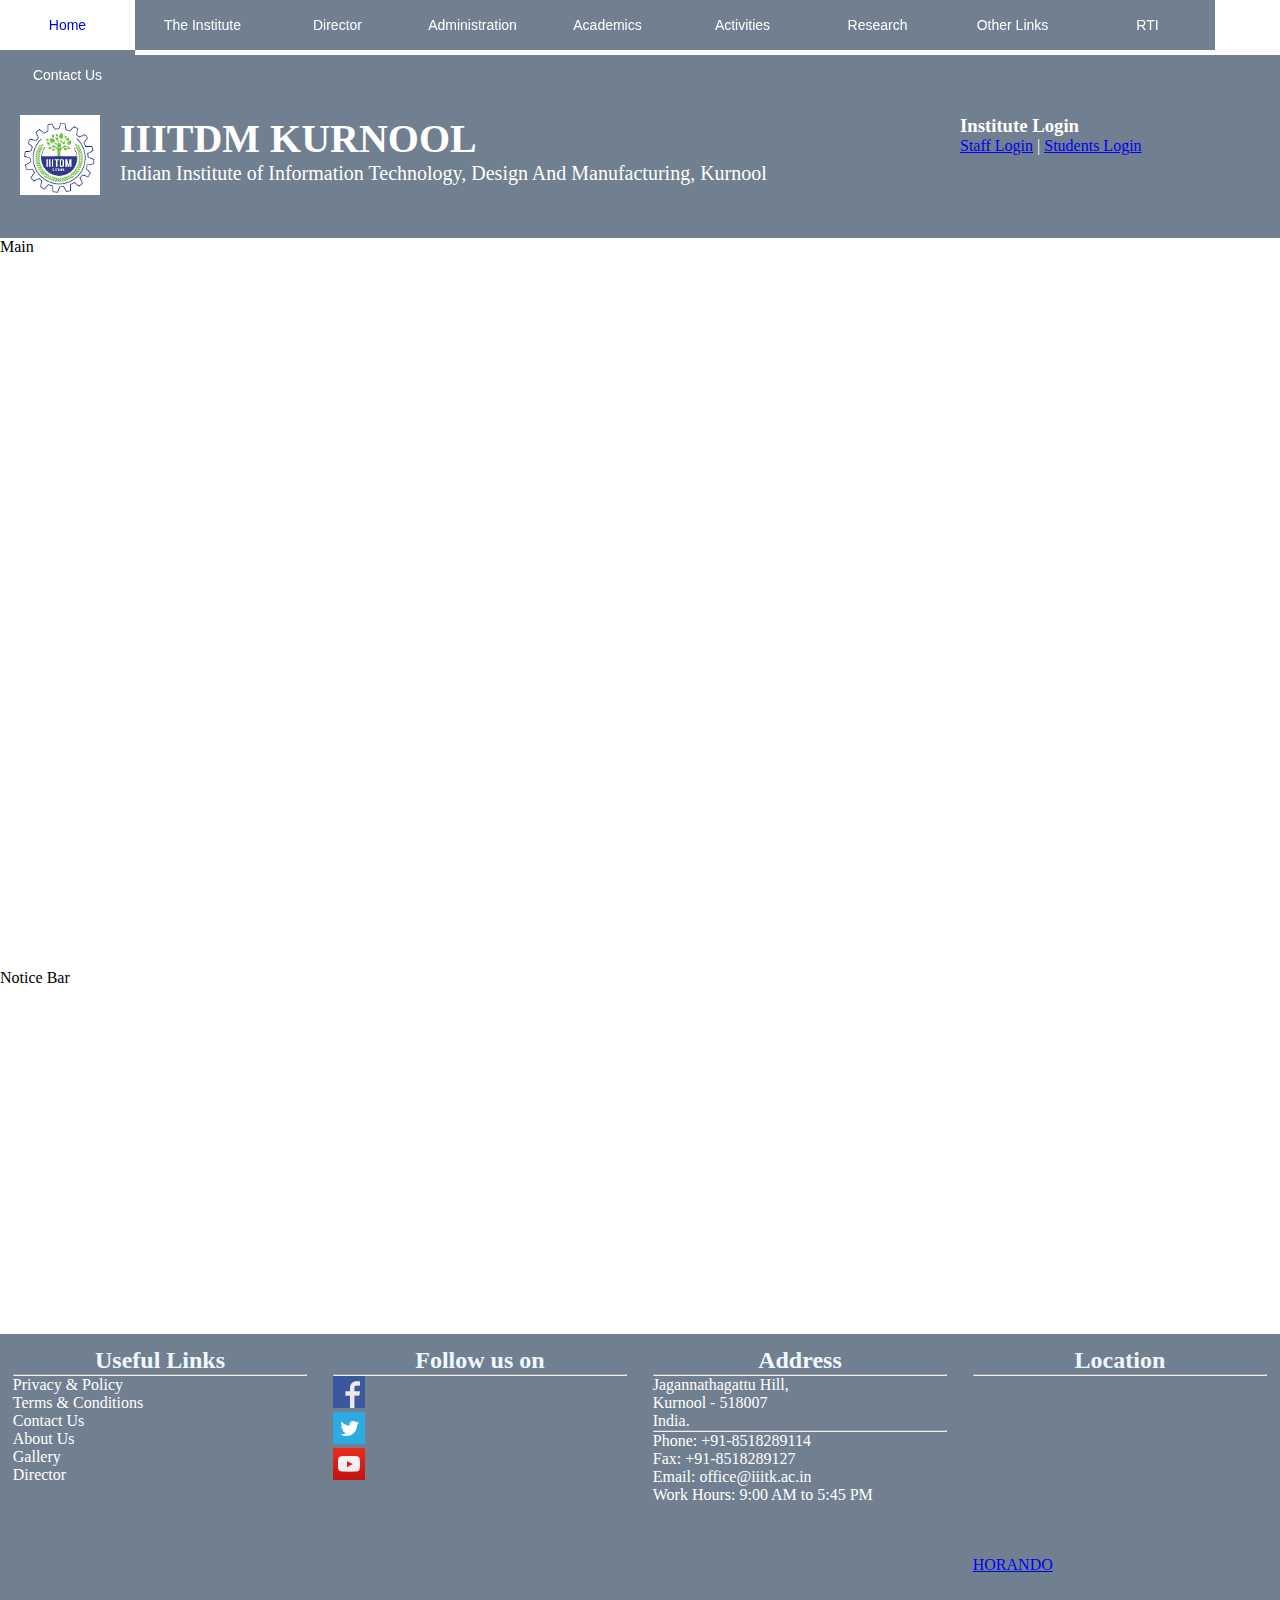
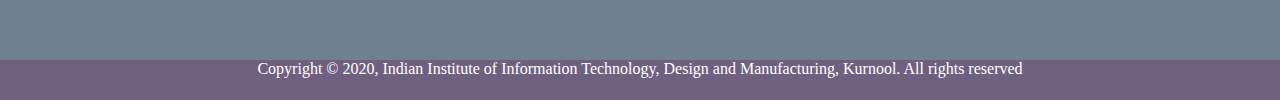
<file: pages/dministrative-roles.html>
<!DOCTYPE html PUBLIC "-//W3C//DTD XHTML 1.0 Transitional//EN" "http://www.w3.org/TR/xhtml1/DTD/xhtml1-transitional.dtd">
<!--
Website: IIITDMK_NEW PROJECT
Coders: Vipin Sori,Akash Ranjan, Vishal Swamy;
Institute: Indian Institute of Information Technology, Design and Manufacturing, Kurnool,Andhra Pradesh (India)
-->
<html>
<head>
	<meta charset="utf-8">
	<meta name="viewport" content="width=device-width, initial-scale=1.0">
	<title>IIITDM Kurnool</title>
	<link rel="stylesheet" href="../css/homepage.css">
</head>
<body>
		<div class="menu-bar">
			<ul>
				<li><a class="active" href="../index.html">Home<a></li>
    			<li><a>The Institute</a>
        			<ul>
     		       		<li><a href="about-iiitk.html">About</a></li>
    		    	</ul>
    			</li>
					<li><a>Director</a>
   		     		<ul>   
   		        	 <li><a href="director-profile.html">Director's Profile</a></li>
     		       <li><a href="director-message.html">Director's Message</a></li>
    		   		 </ul> 
					</li>
    				<li><a>Administration</a>
    		    	<ul>
						<li><a href="visitors.html">Visitors</a></li>
						<li><a href="https://iiitcouncil.com/">IIIT Council</a></li>
						<li><a href="acts-and-statutes.html">Acts and Statutes</a></li>
						<li><a href="chairperson.html">Chairperson</a></li>
						<li><a href="board-of-governance.html">Board of Governors</a></li>
						<li><a href="finance-commitee.html">Finance Commitee</a></li>
						<li><a href="buildings-and-work-commitee.html">Buildings and Work Commitee</a></li>
						<li><a href="senate.html">Senate</a></li>
						<li><a href="administrative-roles.html">Administrative Roles</a></li>
        			</ul>
    				</li>
					<li><a>Academics</a><ul>
					<li><a>Departments</a>
					<ul>
						<li><a href="cse.html">Computer Science and Engineering</a></li>
						<li><a href="sci.html">Department of Sciences</a></li>
						<li><a href="ece.html">Electronics and Communication Engineering</a></li>
						<li><a href="mdm.html">Mechanical Engineering</a></li>
					</ul>
					</li>
					<li><a>Admissions</a>
						<ul>
							<li><a href="ug.html">Undergraduate</a></li>
							<li><a href="pg.html">Postgraduate</a></li>
							<li><a href="phd.html">Doctoral</a></li>
							<li><a href="overview.html">Overview</a></li>
						</ul>
				</li>
				<li><a href="academic-calender.html">Academic Calender</a></li>
				<li><a href="holyday-list.html">Holiday List</a></li>
				<li><a href="time-table.html">Time table</a></li>
				<li><a href="btech-fee-str.html">B.Tech. Fee Structure(2020-2021)</a></li>
				<li><a href="gold-medal-recipient.html">Gold Medal Recipient</a></li>
				<li><a>Circulars</a>
						<ul>
							<li><a href="provisional-certificate.html">Provisional Certificate</a></li>
							<li><a href="medium-of-instruction.html">Medium of Instruction</a></li>
							<li><a href="cpa-percentage.html">CGPA into Percentage</a></li>
						</ul>
				</li>
				<li><a>Alumni</a>
						<ul>
				<li><a>Alumni</a>
							<li><a href="passout2019.html">2019 Passouts</a></li>
							<li><a href="passout2020.html">2020 Passouts</a></li>
						</ul>
				</li>
				<li><a>Application Forms for Different Purposes</a>

						<ul>
							<li><a href="edu-varification-form.html">Education Verification Form</a></li>
							<li><a href="change-of-branch.html">Change of Branch</a></li>
							<li><a href="form-for-makeup-exam.html">Form for Make-up Examination</a></li>
						</ul>

				</li>
				<li><a href="">Students</a>
						<ul>
							<li><a href="b2017.html">2017 Admitted</a></li>
							<li><a href="b2018.html">2018 Admitted</a></li>
							<li><a href="b2019.html">2019 Admitted</a></li>
							<li><a href="b2020.html">2020 Admitted</a></li>
						</ul>
            	</li>
        		</ul>

				<li><a>Activities</a>
					<ul>
						<li><a href="workshop.html">Workshops</a></li>
						<li><a href="internship-and-placements.html">Internship and Placement Cell</a></li>
						<li><a href="institute-newsletter.html">Institute Newsletter</a></li>
						<li><a href="ssg.html">Social Service Group</a></li>
						<li><a href="cultural-events.html">Cultural Events</a></li>
						<li><a href="sports-activites.html">Sports Activities</a></li>
					</ul></li>
					<li><a>Research</a><ul>
					<li><a href="research-projects-collabrations.html">Research Projecrs/Collabrations</a></li>
					<li><a href="research-publication.html">Research Publications</a></li>
					<li><a href="research-scholars-staff.html">Research Scholars/Staff</a></li>
           		 	</ul></li>
				
					<li><a>Other Links</a><ul>
					<li><a href="ICC.html">ICC</a></li>
					<li><a href="https://mhrd.gov.in">MHRD</a></li>
					<li><a href="https://josaa.nic.in">JOSAA</a></li>
					<li><a href="depiction-of-our-logo">Depiction of Our Logo</a></li>
					<li><a href="director-message.html">Centrl Library</a></li>
					<li><a href="https://nad.gov.in">National Academic Depository (NAD)</a></li>
					<li><a href="career-opportunity.html">Career Opportunity</a></li>
					<li><a href="https://www.onlinesbi.com/sbicollect/icollecthome.htm?corpID=927770">SB Collect</a></li>
					<li><a href="anti-ragging.html">Anti Ragging</a></li>
					<li><a href="students-achievements.html">Achievements</a></li>
					<li><a href="the-institue-press-release.html">Press Release</a></li>
					<li><a href="gallery.html">Gallery</a></li>
					</ul></li>
					<li><a>RTI</a></li>
					<li><a>Contact Us</a></li>
    			</div>
        	<div class="wraper">
        		<div class="header">
            		<img src="../img/logo/iiitdmk.png">
            		<h1>IIITDM KURNOOL</h1>
            	<p>Indian Institute of Information Technology, Design And Manufacturing, Kurnool</p>
        		</div>
       	 		<div id="Login">
                <h3>Institute Login</h3>
                <a href="staff-login.html">Staff Login</a><a> | </a>
                <a href="student-login.html">Students Login</a>
        		</div>        
			</div>
			<div class="main">
				Main
			</div>
			<div class="notice-bar">
				Notice Bar
			</div>
		<footer class="footer">
            <div class="row-container"><!--Rows and columns for details shown in footer-->
                <div class="column">
                    <h3 class="useful-links">Useful Links<hr></h3>
                    <ul>
                        <li><a href="#">Privacy & Policy</a></li>
                        <li><a href="#">Terms & Conditions</a></li>
                        <li><a href="#">Contact Us</a></li>
                        <li><a href="#"> About Us</a></li>
                        <li><a href="#">Gallery</a></li>
                        <li><a href="#">Director</a></li>
                    </ul>
                
                </div>
                <div class="column">
                    <h3 class="social-media-links">Follow us on<hr></h3>
                    <ul>
                        <li><a class="facebook-link" href="https://www.facebook.com/Iiitdm-Kurnool-211133533006549/" ><img src="[data-uri]"/></a>
                        </li>
                        <li><a class="twitter" href="https://twitter.com/iiitdmkurnool"><img src="[data-uri]"/></a></li>
                        <li><a class="youtube" href="https://www.youtube.com/channel/UCXUm4xE1QB6jkBMRBnmtguw"><img src="[data-uri]"/></a></li>
                    </ul>
                </div>
                <div class="column"> 
                    <h3 class="address">Address<hr></h3>
                    <ul>
                        <li><a class="address-details">Jagannathagattu Hill,<br/>Kurnool - 518007<br/>India.<hr></a></li>
                        <li><a class="phone">Phone: +91-8518289114</a></li>
                        <li><a class="fax">Fax: +91-8518289127</a></li>
                        <li><a class="email" type="email">Email: office@iiitk.ac.in</a></li>
                        <li><a class="work-time">Work Hours: 9:00 AM to 5:45 PM</a></li>
                    </ul>
                
                </div>
                <div class="column">
                    <h3>Location<hr></h3>
                    <iframe width="310" height="180" frameborder="0" scrolling="no" marginheight="0" marginwidth="0" id="gmap_canvas" src="https://maps.google.com/maps?width=420&amp;height=210&amp;hl=en&amp;q=IIITDM%20Kurnool%20Kurnool+(IIITDM%20Kurnool)&amp;t=h&amp;z=11&amp;ie=UTF8&amp;iwloc=B&amp;output=embed"></iframe> <a href='https://www.horando.de/en/'>HORANDO</a> <script type='text/javascript' src='https://maps-generator.com/google-maps-authorization/script.js?id=139c7eca42d69a92f1fe02b0f986eee71f27d284'></script>
                </div>
            </div>
            <div class="copyright-sign"><!--Footer for copyright sign-->
                Copyright © 2020, Indian Institute of Information Technology, Design and Manufacturing, Kurnool. All rights reserved
            </div>
        </footer>
	</body>
</html>
</file>
<file: css/homepage.css>
@media only screen and (min-width: 600px){
body {
        display: grid;
        /*- grid areas
        menu-bar
        wraper
        main
        notice-bar
        footer
        -*/
        background-color:#fff;   
        grid-template-rows:0.15fr 0.5fr 2fr 1fr 1fr ;
        grid-template-columns:1fr ; 
        grid-template-areas:
        "menu-bar"
        "wraper"
        "main"
        "notice-bar"
        "footer"
        ;
}
/*-------Navigation---------*/
* {
    margin:0;
    padding:0;
}
.menu-bar {
    grid-area: menu-bar;
    margin-top: 0;
    padding-top: 0;
    position: fixed;
    width:100%;
}
.menu-bar ul {
    list-style: none;
    margin-top:0;
    text-align: center;

}
.menu-bar ul li {
    background: #708090;
    width: 135px;
    /*border: 0.5px solid #fff;
    /*height:px;*/
    line-height: 50px;
    text-align: center;
    float: left;
    color:#fff;
    font-size: 14px;
    position: relative;
    font-family:Arial, Helvetica, sans-serif;
}
.menu-bar ul li:hover {
    background-color:#fff;
    color:#708090;
}
.menu-bar ul ul {
    display: none;
}
.menu-bar ul li:hover > ul{
    display: block;
    color: #708090;
}
.menu-bar ul ul  li {
    text-decoration:none;
    width:200px;
    color:#fff;
}
.menu-bar ul ul ul li{
    text-decoration:none;
    width:300px;
    color:#fff;
}
.menu-bar ul ul ul {
    margin-left:200px;
    width:190px;
    top:0;
    position: absolute;
    color:#fff;
}
.menu-bar ul a{
    text-decoration: none;

}
/*-----------------Header--------------*/
.wraper{
    grid-area: wraper;
	padding-top:60px; 
    display:grid;
    grid-template-columns:repeat(4,1fr);
    grid-auto-rows:minmax(100px, auto);
    background-color:#708090;
    color: #ffffff;
}
.header {
    margin-right: 20px;
    margin-left: 20px;
    grid-area:header;
    grid-column:1/4;
    grid-row:1;
}
.header h1{
    font-size: 40px;
    padding-left: 100px; 
}
.header p{
    font-size: 20px;
    padding-left: 100px; 
}


#login {

    grid-area:login;
    grid-column:4/4;
    grid-row:1;
}
#login a {
	text-decoration:none;
	color:#fff;
	background-color: #708090;
}
#login a:hover {
	color:#708090;
	background-color: #fff;
}
.header img{
    padding-top:0px;
    float: left;
    height:80px;
    width:80px;
}
/* ----- Footer ----*/
footer {
    grid-area:footer;
    background-color: #708090;
    margin-bottom: 0;
    margin-left:0;
    margin-right: 0;
    padding-bottom: 0;
    padding-right: 0;
    padding-left: 0;
    width:100%;

}
 .row-container {
    box-sizing: border-box;
  }
  .row-container:after {
    content: "";
    display: table;
    clear: both;
}
.row-container h3 {
    text-align: center;
    color: aliceblue;
    font: bold;
    font-size:24px;
}
.column {
    float: left;
    width: 23%;
    padding: 1%;
    height: 300px; 
}
.column ul li{
    list-style: none;

}

.column ul li  a{
    color: rgb(255,255,255);
    text-align: left;
    text-decoration: none;
    
}
.copyright-sign {
    color: #fff;
    text-align: center;
    background-color: #706080;
    height: 40px;
}
.main {
    grid-area: main;
}
.notice-bar {
    grid-area:notice-bar;
}
}
@media only screen and(max-width: 600){


}
</file>
